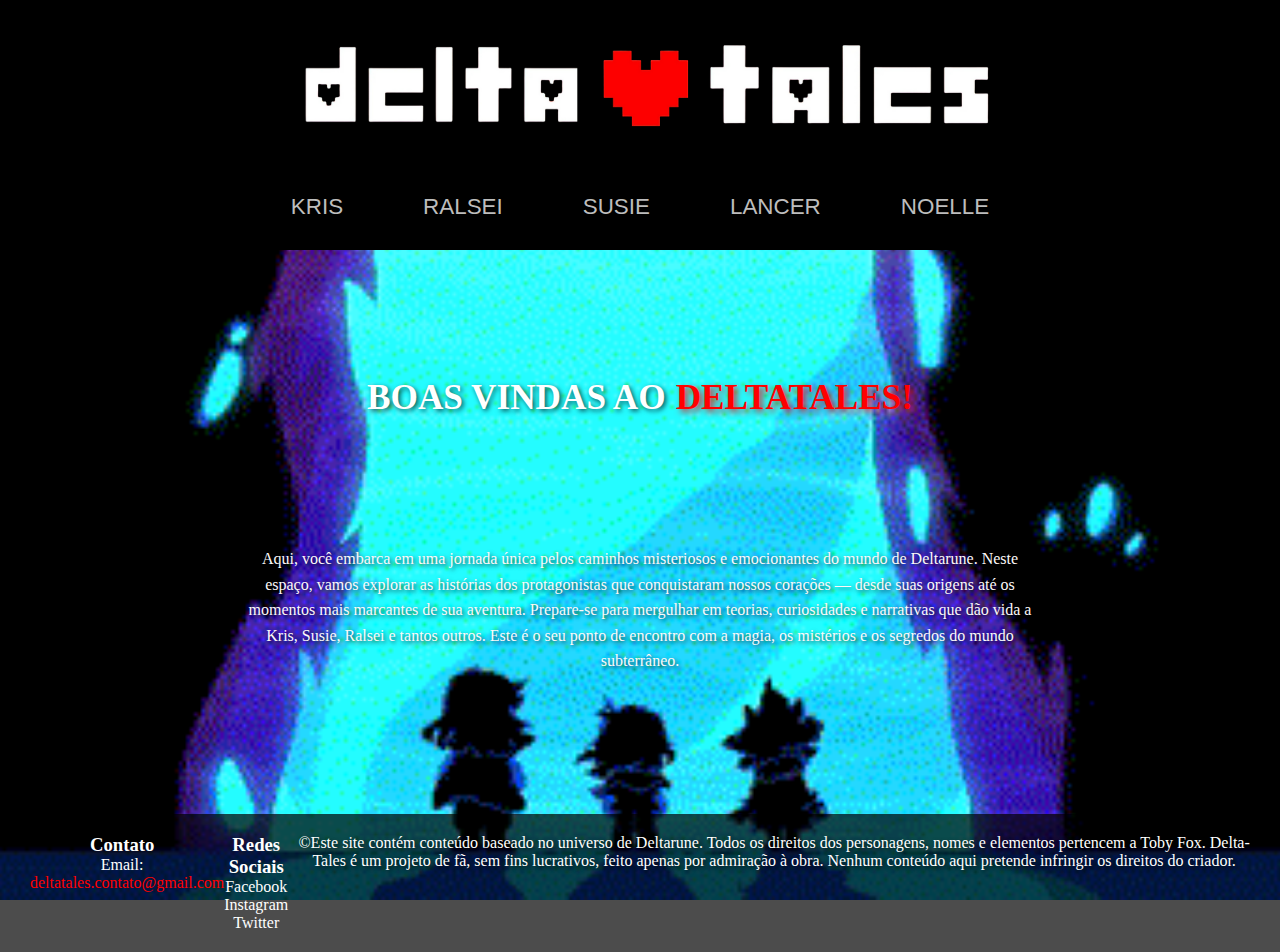
<file: index.html>
<!DOCTYPE html>
<html lang="pt-br">

<head>
    <meta charset="UTF-8">
    <meta name="viewport" content="width=device-width, initial-scale=1.0">
    <link rel="stylesheet" href="./src/css/estilo.css">
    <script src="./src/js/script.js"></script>
    <title>DeltaTales</title>
</head>

<body>
    <section id="container">
        <header>
            <nav>
                <!-- colocando imagem como parte da navegação -->
                <a href="./index.html" id="home">
                    <img src="./src/assets/logo.png" alt="">
                </a>
                <!-- lista dos personagens dentro do header -->
                <ul class="header-font">
                    <li><a href="./kris.html" id="kris">KRIS</a></li>
                    <li><a href="./ralsei.html" id="ralsei">RALSEI</a></li>
                    <li><a href="./susie.html" id="susie">SUSIE</a></li>
                    <li><a href="./lancer.html" id="lancer">LANCER</a></li>
                    <li><a href="./noelle.html" id="noelle">NOELLE</a></li>
                </ul>
            </nav>
        </header>

    </section>

    <!-- adicionando título principal -->
    <h2 id="recepcao">BOAS VINDAS AO<span>DELTATALES!</span></h2>

        <!-- adicionando texto -->
    <section class="texto">
        <P>
            Aqui, você embarca em uma jornada única pelos caminhos misteriosos e emocionantes do mundo de Deltarune.
            Neste espaço, vamos explorar as histórias dos protagonistas que conquistaram nossos corações — desde suas
            origens até os momentos mais marcantes de sua aventura. Prepare-se para mergulhar em teorias, curiosidades e
            narrativas que dão vida a Kris, Susie, Ralsei e tantos outros. Este é o seu ponto de encontro com a magia,
            os mistérios e os segredos do mundo subterrâneo.
        </P>
    </section>

    <div class="fundo">

    </div>
    <!-- informações do footer -->
    <footer>
        <div class="footer-content">
            <div class=contato>
                <h3>Contato</h3>
                <ul>
                    <!-- adicionando link ao email -->
                    <li><a href="https://mail.google.com/mail/u/4/#search/deltatales.contato%40gmail.com"
                            id="gmail">Email: <span id="contato">deltatales.contato@gmail.com</span></a></li>
            </div>
            <div class="redes-sociais">
                <h3>Redes Sociais</h3>
                <ul>
                    <!-- adicionando links das páginas -->
                    <li><a href="https://web.facebook.com/profile.php?id=61577669253571&sk=about_details"
                            id="facebook">Facebook</a></li>
                    <li><a href="https://www.instagram.com/delta_tales.ofc/" id=instagram>Instagram</a></li>
                    <li><a href="https://x.com/DELTA__TALES" id="twitter">Twitter</a></li>
                </ul>
            </div>
            <div class="direitos">
                <p>&copy;Este site contém conteúdo baseado no universo de Deltarune. Todos os direitos dos personagens,
                    nomes e elementos pertencem a Toby Fox. Delta-Tales é um projeto de fã, sem fins lucrativos, feito
                    apenas por admiração à obra. Nenhum conteúdo aqui pretende infringir os direitos do criador.</p>
            </div>
        </div>


    </footer>
    </section>

</body>

</html>
</file>
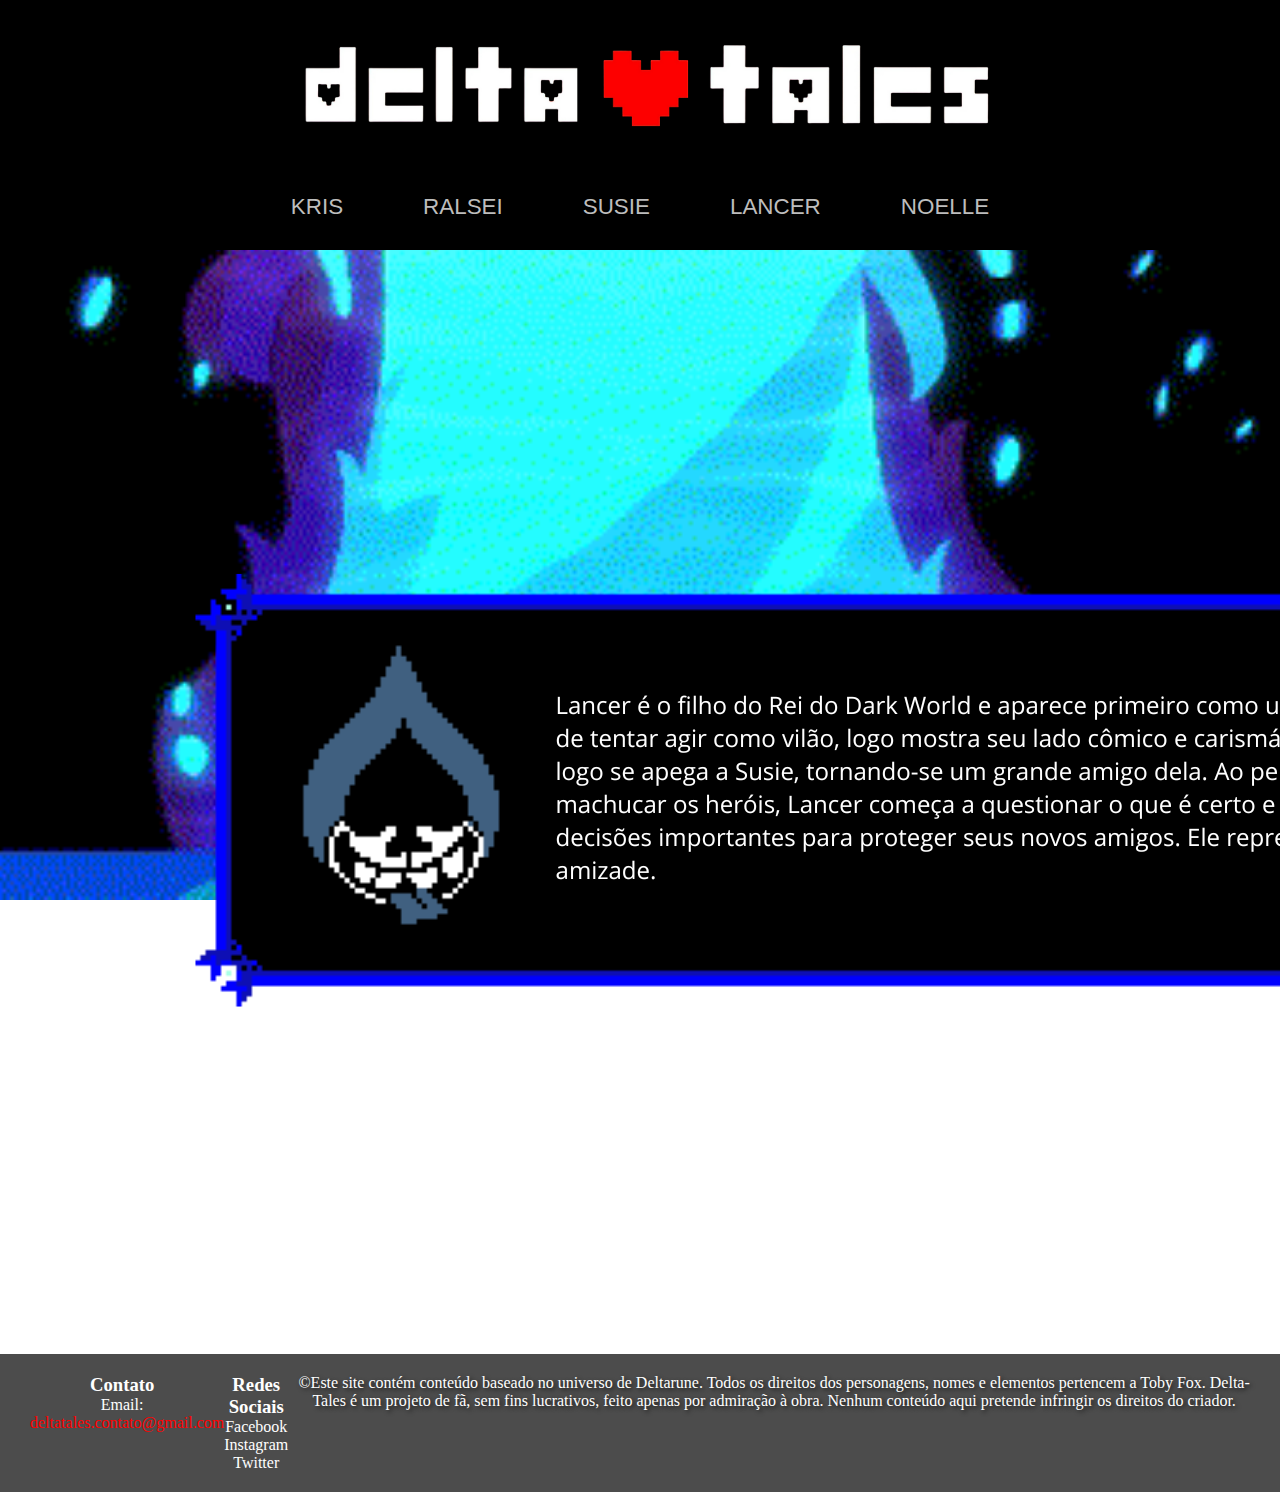
<file: lancer.html>
<!DOCTYPE html>
<html lang="pt-br">

<head>
    <meta charset="UTF-8">
    <meta name="viewport" content="width=device-width, initial-scale=1.0">
    <link rel="stylesheet" href="./src/css/estilo.css">
    <script src="./src/js/script.js"></script>
    <title>LANCER</title>
</head>

<body>
    <section id="container">
        <header>
            <nav>
                <a href="./index.html" id="home">
                    <img src="./src/assets/logo.png" alt="">
                </a>
                <ul class="header-font">
                    <li><a href="./kris.html" id="kris">KRIS</a></li>
                    <li><a href="./ralsei.html" id="ralsei">RALSEI</a></li>
                    <li><a href="./susie.html" id="susie">SUSIE</a></li>
                    <li><a href="./lancer.html" id="lancer">LANCER</a></li>
                    <li><a href="./noelle.html" id="noelle">NOELLE</a></li>
                </ul>
            </nav>
        </header>



        <div class="personagem">
            <picture>
                <source media="(max-width: 1010px)" srcset="./src/assets/textlancer.png">
                <img src="./src/assets/lancer.png" alt="">
            </picture>
        </div>



        <footer>
            <div class="footer-content">
                <div class=contato>
                    <h3>Contato</h3>
                    <ul>
                        <!-- adicionando link ao email -->
                        <li><a href="https://mail.google.com/mail/u/4/#search/deltatales.contato%40gmail.com"
                                id="gmail">Email: <span id="contato">deltatales.contato@gmail.com</span></a></li>
                </div>
                <div class="redes-sociais">
                    <h3>Redes Sociais</h3>
                    <ul>
                        <!-- adicionando links das páginas -->
                        <li><a href="https://web.facebook.com/profile.php?id=61577669253571&sk=about_details"
                                id="facebook">Facebook</a></li>
                        <li><a href="https://www.instagram.com/delta_tales.ofc/" id=instagram>Instagram</a></li>
                        <li><a href="https://x.com/DELTA__TALES" id="twitter">Twitter</a></li>
                    </ul>
                </div>
                <div class="direitos">
                    <p>&copy;Este site contém conteúdo baseado no universo de Deltarune. Todos os direitos dos personagens,
                        nomes e elementos pertencem a Toby Fox. Delta-Tales é um projeto de fã, sem fins lucrativos, feito
                        apenas por admiração à obra. Nenhum conteúdo aqui pretende infringir os direitos do criador.</p>
                </div>
            </div>


        </footer>

    </section>


</body>

</html>
</file>
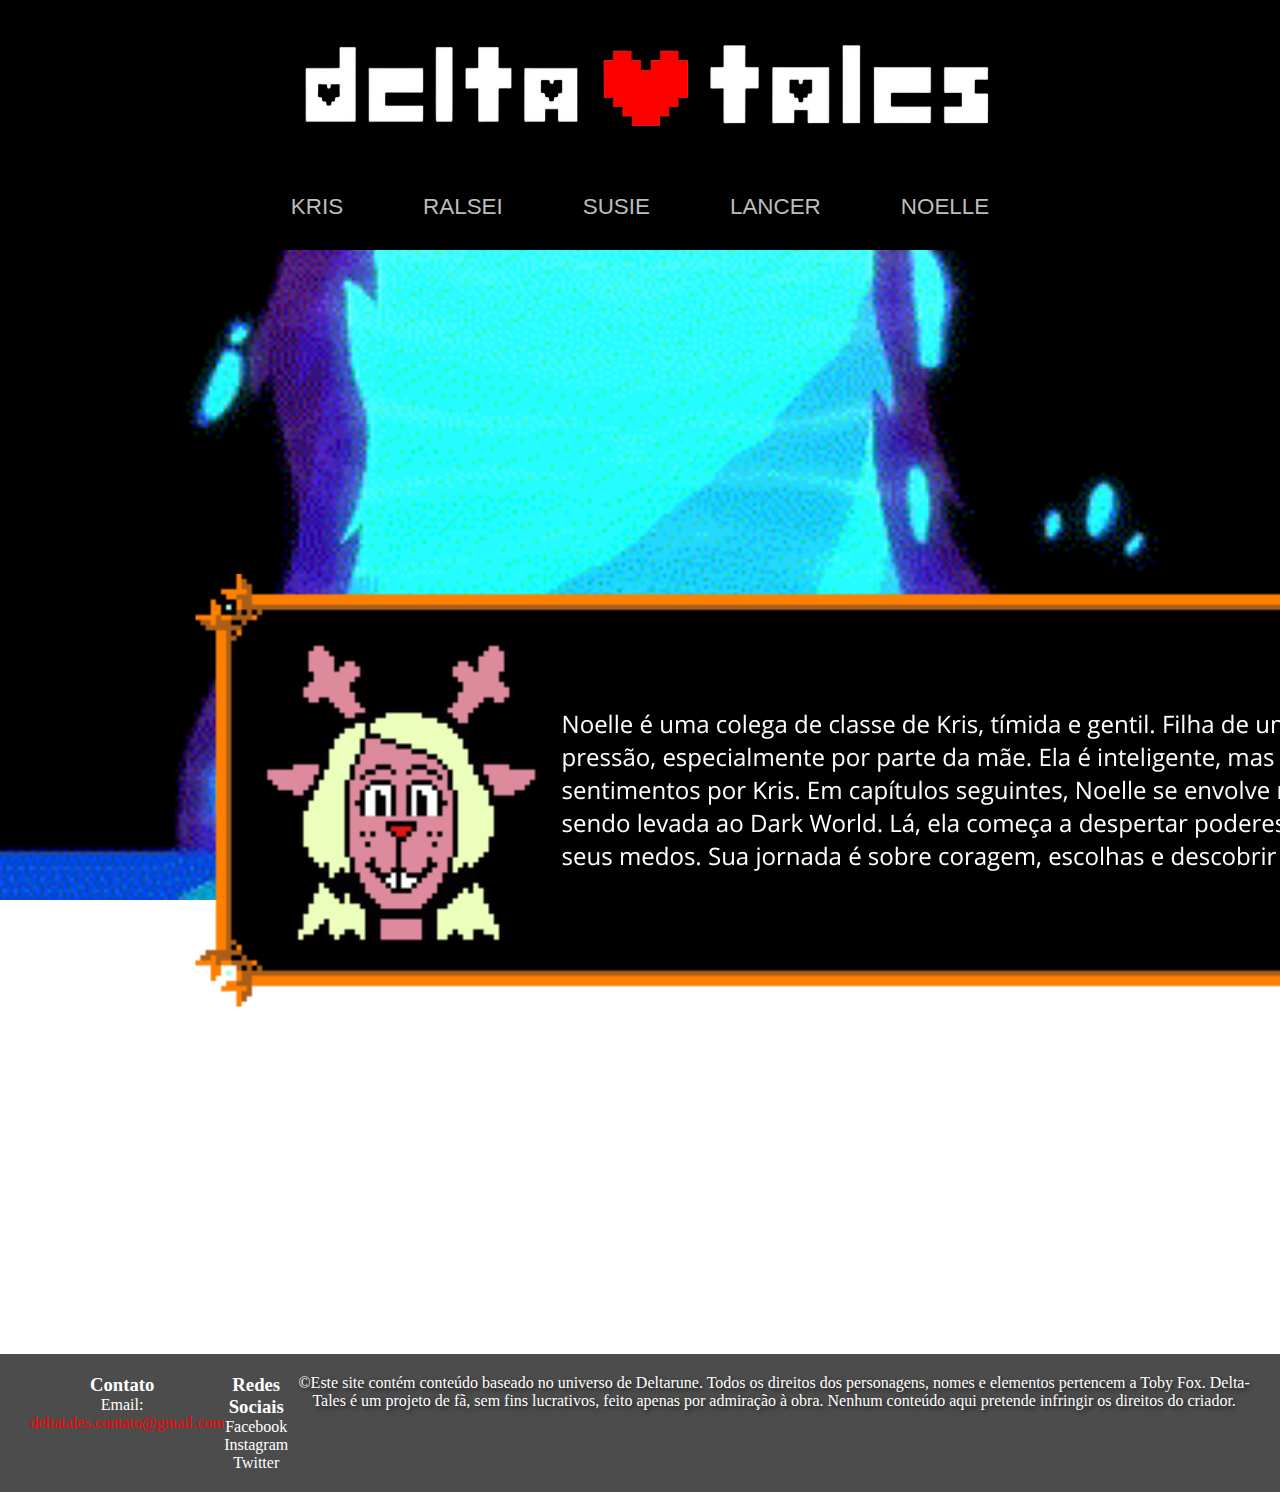
<file: noelle.html>
<!DOCTYPE html>
<html lang="pt-br">

<head>
    <meta charset="UTF-8">
    <meta name="viewport" content="width=device-width, initial-scale=1.0">
    <link rel="stylesheet" href="./src/css/estilo.css">
    <script src="./src/js/script.js"></script>
    <title>NOELLE</title>
</head>

<body>
    <section id="container">
        <header>
            <nav>
                <a href="./index.html" id="home">
                    <img src="./src/assets/logo.png" alt="">
                </a>
                <ul class="header-font">
                    <li><a href="./kris.html" id="kris">KRIS</a></li>
                    <li><a href="./ralsei.html" id="ralsei">RALSEI</a></li>
                    <li><a href="./susie.html" id="susie">SUSIE</a></li>
                    <li><a href="./lancer.html" id="lancer">LANCER</a></li>
                    <li><a href="./noelle.html" id="noelle">NOELLE</a></li>
                </ul>
            </nav>
        </header>



        <div class="personagem">
            <picture>
                <source media="(max-width: 1010px)" srcset="./src/assets/textnoelle.png">
                <img src="./src/assets/noelle.png" alt="">
            </picture>
        </div>



        <footer>
            <div class="footer-content">
                <div class=contato>
                    <h3>Contato</h3>
                    <ul>
                        <!-- adicionando link ao email -->
                        <li><a href="https://mail.google.com/mail/u/4/#search/deltatales.contato%40gmail.com"
                                id="gmail">Email: <span id="contato">deltatales.contato@gmail.com</span></a></li>
                </div>
                <div class="redes-sociais">
                    <h3>Redes Sociais</h3>
                    <ul>
                        <!-- adicionando links das páginas -->
                        <li><a href="https://web.facebook.com/profile.php?id=61577669253571&sk=about_details"
                                id="facebook">Facebook</a></li>
                        <li><a href="https://www.instagram.com/delta_tales.ofc/" id=instagram>Instagram</a></li>
                        <li><a href="https://x.com/DELTA__TALES" id="twitter">Twitter</a></li>
                    </ul>
                </div>
                <div class="direitos">
                    <p>&copy;Este site contém conteúdo baseado no universo de Deltarune. Todos os direitos dos personagens,
                        nomes e elementos pertencem a Toby Fox. Delta-Tales é um projeto de fã, sem fins lucrativos, feito
                        apenas por admiração à obra. Nenhum conteúdo aqui pretende infringir os direitos do criador.</p>
                </div>
            </div>


        </footer>

    </section>


</body>

</html>
</file>
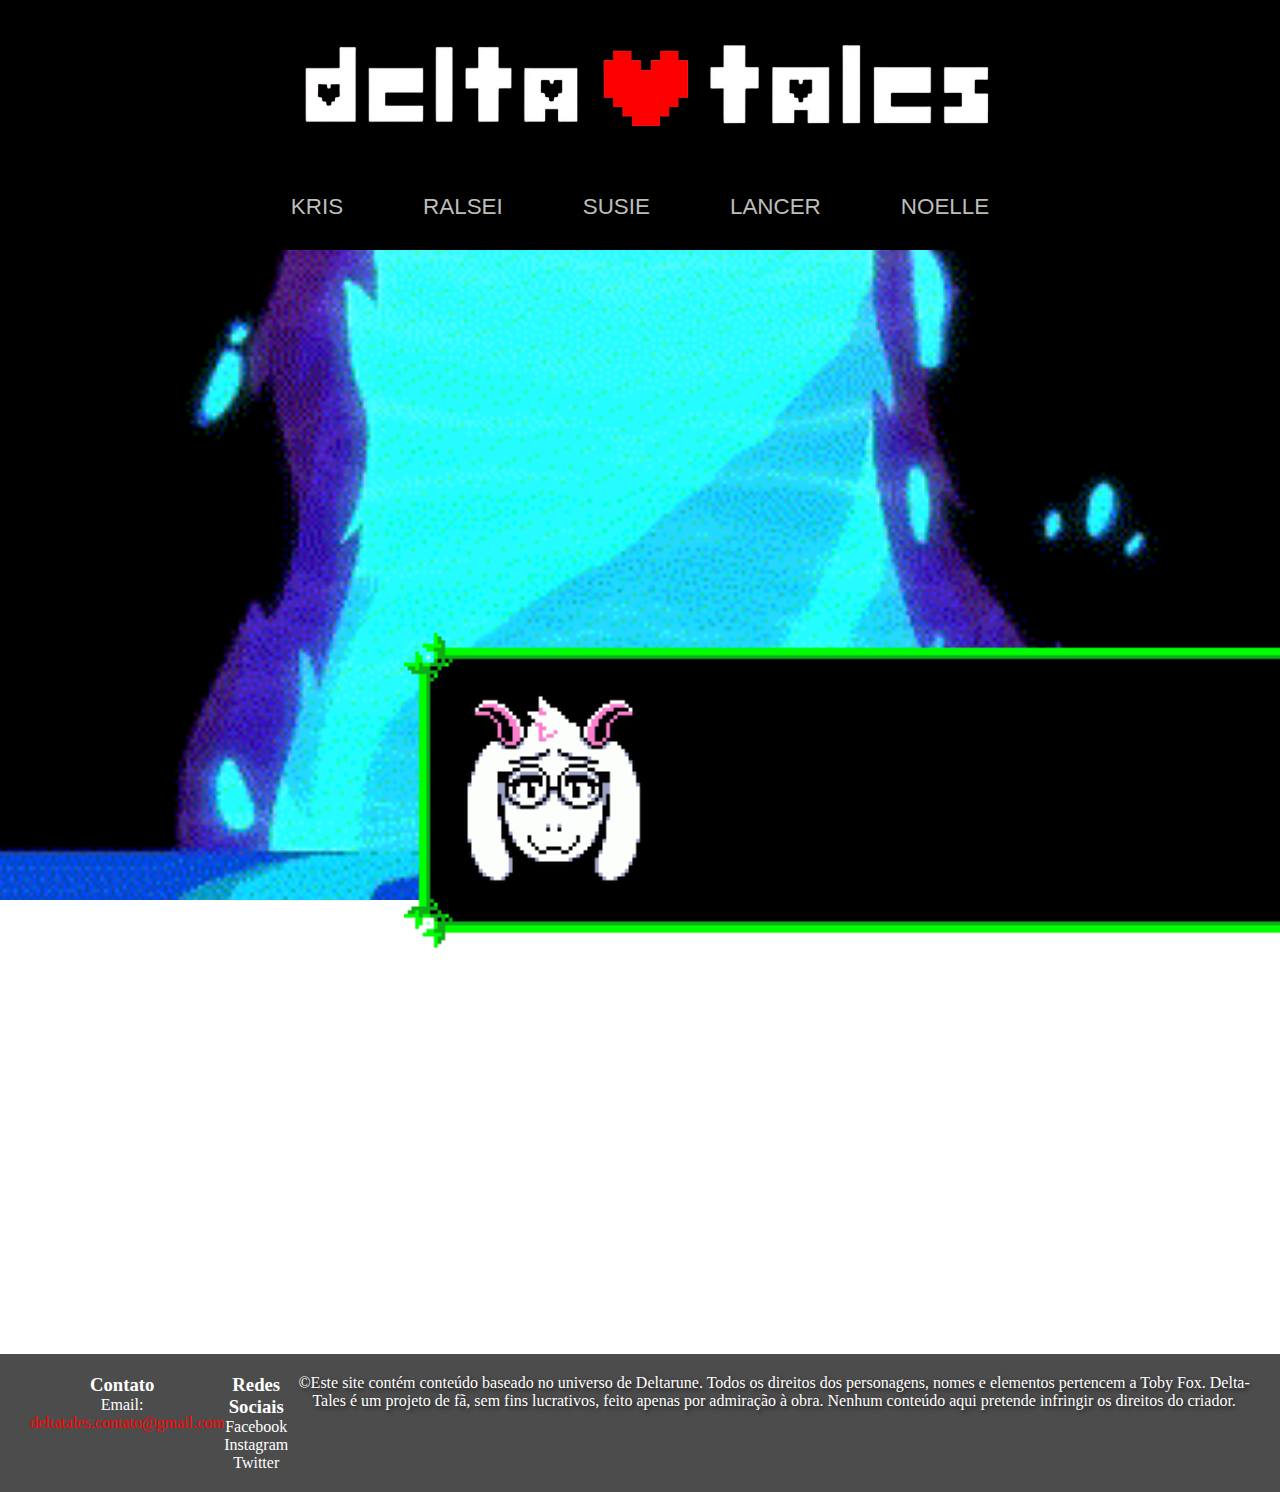
<file: ralsei.html>
<!DOCTYPE html>
<html lang="pt-br">

<head>
    <meta charset="UTF-8">
    <meta name="viewport" content="width=device-width, initial-scale=1.0">
    <link rel="stylesheet" href="./src/css/estilo.css">
    <script src="./src/js/script.js"></script>
    <title>RALSEI</title>
</head>

<body>
    <section id="container">
        <header>
            <nav>
                <a href="./index.html" id="home">
                    <img src="./src/assets/logo.png" alt="">
                </a>
                <ul class="header-font">
                    <li><a href="./kris.html" id="kris">KRIS</a></li>
                    <li><a href="./ralsei.html" id="ralsei">RALSEI</a></li>
                    <li><a href="./susie.html" id="susie">SUSIE</a></li>
                    <li><a href="./lancer.html" id="lancer">LANCER</a></li>
                    <li><a href="./noelle.html" id="noelle">NOELLE</a></li>
                </ul>
            </nav>
        </header>



        <div class="personagem">
            <picture>
                <source media="(max-width: 1010px)" srcset="./src/assets/textralsei.png">
                <img src="./src/assets/ralsei.png" alt="">
            </picture>

        </div>



        <footer>
            <div class="footer-content">
                <div class=contato>
                    <h3>Contato</h3>
                    <ul>
                        <!-- adicionando link ao email -->
                        <li><a href="https://mail.google.com/mail/u/4/#search/deltatales.contato%40gmail.com"
                                id="gmail">Email: <span id="contato">deltatales.contato@gmail.com</span></a></li>
                </div>
                <div class="redes-sociais">
                    <h3>Redes Sociais</h3>
                    <ul>
                        <!-- adicionando links das páginas -->
                        <li><a href="https://web.facebook.com/profile.php?id=61577669253571&sk=about_details"
                                id="facebook">Facebook</a></li>
                        <li><a href="https://www.instagram.com/delta_tales.ofc/" id=instagram>Instagram</a></li>
                        <li><a href="https://x.com/DELTA__TALES" id="twitter">Twitter</a></li>
                    </ul>
                </div>
                <div class="direitos">
                    <p>&copy;Este site contém conteúdo baseado no universo de Deltarune. Todos os direitos dos personagens,
                        nomes e elementos pertencem a Toby Fox. Delta-Tales é um projeto de fã, sem fins lucrativos, feito
                        apenas por admiração à obra. Nenhum conteúdo aqui pretende infringir os direitos do criador.</p>
                </div>
            </div>


        </footer>

    </section>

</body>

</html>
</file>
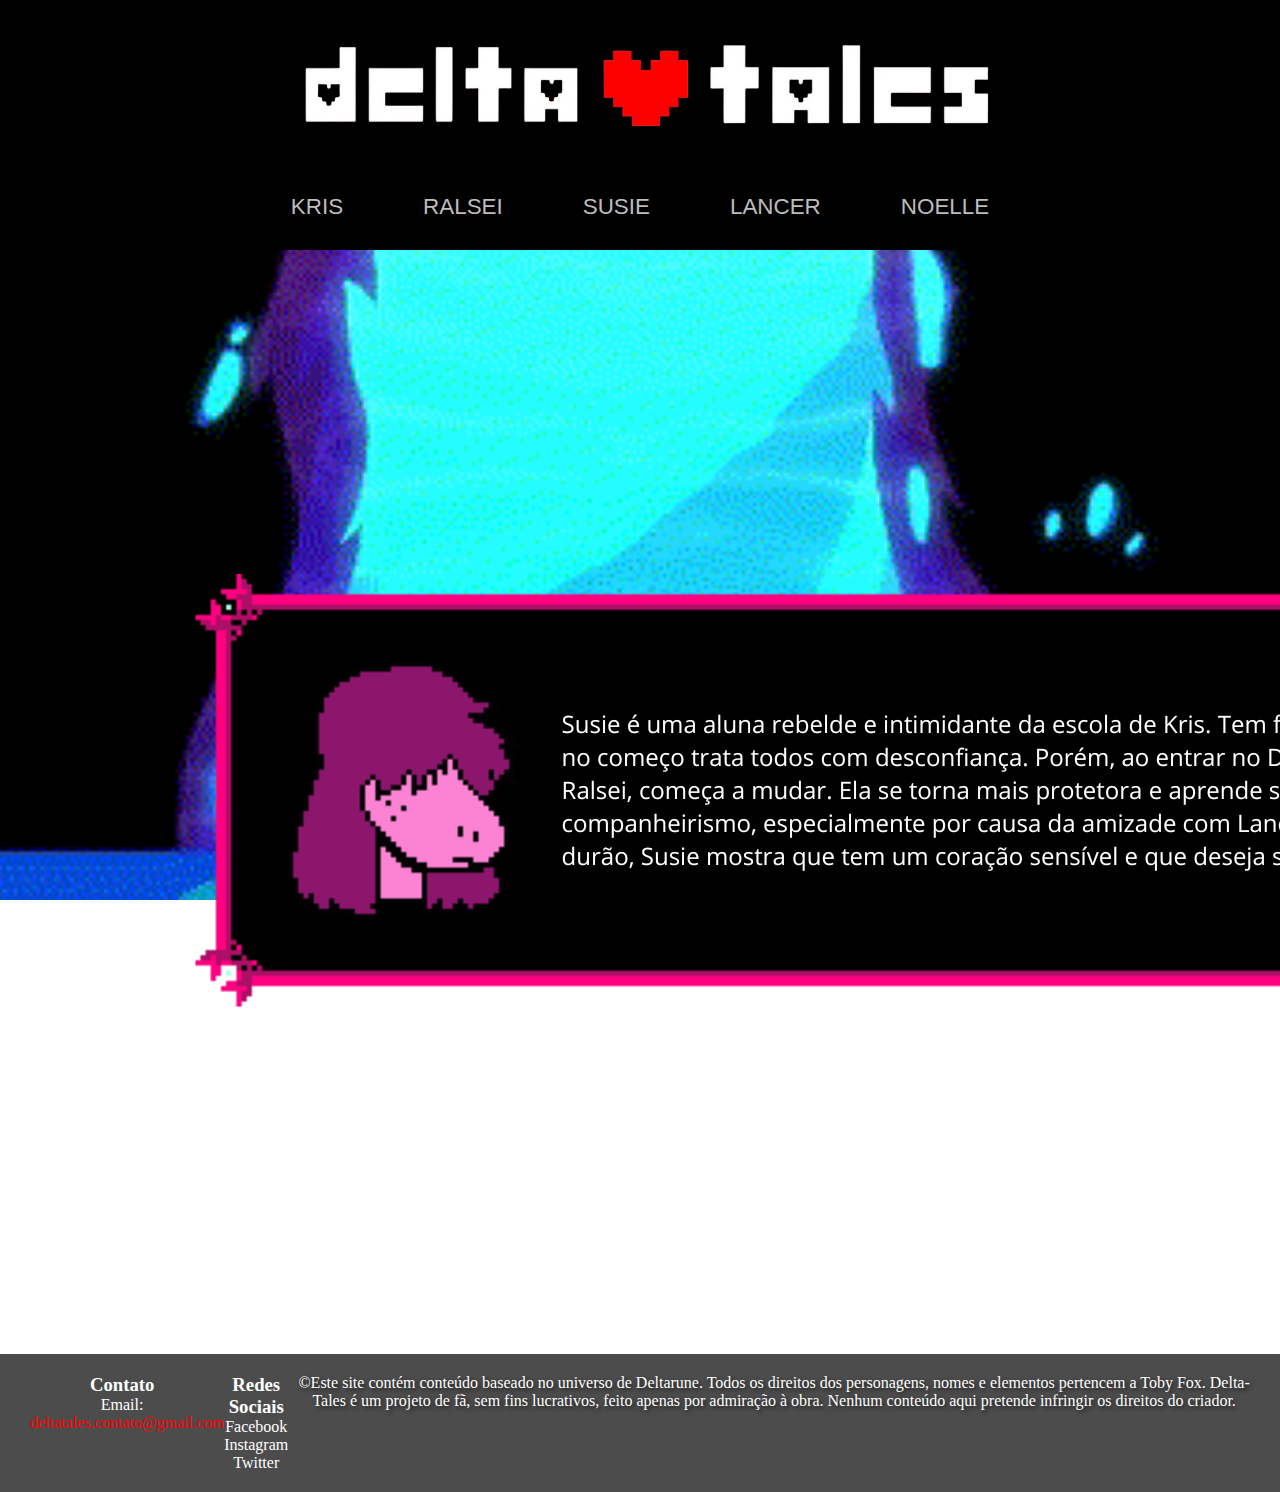
<file: susie.html>
<!DOCTYPE html>
<html lang="pt-br">

<head>
    <meta charset="UTF-8">
    <meta name="viewport" content="width=device-width, initial-scale=1.0">
    <link rel="stylesheet" href="./src/css/estilo.css">
    <script src="./src/js/script.js"></script>
    <title>SUSIE</title>
</head>

<body>
    <section id="container">
        <header>
            <nav>
                <a href="./index.html" id="home">
                    <img src="./src/assets/logo.png" alt="">
                </a>
                </a>
                <ul class="header-font">
                    <li><a href="./kris.html" id="kris">KRIS</a></li>
                    <li><a href="./ralsei.html" id="ralsei">RALSEI</a></li>
                    <li><a href="./susie.html" id="susie">SUSIE</a></li>
                    <li><a href="./lancer.html" id="lancer">LANCER</a></li>
                    <li><a href="./noelle.html" id="noelle">NOELLE</a></li>
                </ul>
            </nav>
        </header>



        <div class="personagem">
            <picture>
                <source media="(max-width: 1010px)" srcset="./src/assets/textsusie.png">
                <img src="./src/assets/susie.png" alt="">
            </picture>

        </div>



        <footer>
            <div class="footer-content">
                <div class=contato>
                    <h3>Contato</h3>
                    <ul>
                        <!-- adicionando link ao email -->
                        <li><a href="https://mail.google.com/mail/u/4/#search/deltatales.contato%40gmail.com"
                                id="gmail">Email: <span id="contato">deltatales.contato@gmail.com</span></a></li>
                </div>
                <div class="redes-sociais">
                    <h3>Redes Sociais</h3>
                    <ul>
                        <!-- adicionando links das páginas -->
                        <li><a href="https://web.facebook.com/profile.php?id=61577669253571&sk=about_details"
                                id="facebook">Facebook</a></li>
                        <li><a href="https://www.instagram.com/delta_tales.ofc/" id=instagram>Instagram</a></li>
                        <li><a href="https://x.com/DELTA__TALES" id="twitter">Twitter</a></li>
                    </ul>
                </div>
                <div class="direitos">
                    <p>&copy;Este site contém conteúdo baseado no universo de Deltarune. Todos os direitos dos personagens,
                        nomes e elementos pertencem a Toby Fox. Delta-Tales é um projeto de fã, sem fins lucrativos, feito
                        apenas por admiração à obra. Nenhum conteúdo aqui pretende infringir os direitos do criador.</p>
                </div>
            </div>

        </footer>

    </section>


</body>

</html>
</file>
<file: src/css/estilo.css>
@import url('https://fonts.googleapis.com/css2?family=Comic+Relief:wght@400;700&display=swap');


*{
margin:0;
padding:0;
box-sizing: border-box;

}
html{
    scroll-behavior: smooth;
}

html, body{
    height:100%;
    display:flex;
    flex-direction: column;
}

body {
    margin:0;
    background: url('../assets/fundo.gif') no-repeat center center fixed;
    background-size: cover;
    min-height: 100vh; 
    padding: 0px;
    color: white;
    text-align: center;
    display:flex;
    flex-direction:column;
  }

  #container {
    flex:1;
    display:flex;
    flex-direction:column;
  }



header{
    background:black;
    color:white;
    padding:20px;
    display:flex;
    justify-content: center;
    position:sticky;
    top:0;
    z-index:1000;
    width:100%
}

header .scrolled{
    padding: 10px 20px;
}

header.scrolled #home img{
    height:0;
    opacity:0;
    transition: all 0.3s ease;
}

header.scrolled .header-font {
    margin-top:0;
}

#home img{
    width: 100%;
    height: 150px;
    margin-bottom: 10px;
    border-radius: 30px;
    object-fit: cover;
    transition: all 0.3s ease;
}

header.scrolled #home img{
    height:0;
    opacity: 0;
    transition:all 0.3s ease;
}

header nav ul {
    list-style: none;
    padding: 0;
    margin: 10px;
    display: flex;
    gap: 80px;
    font-family:Impact, Haettenschweiler, 'Arial Narrow Bold', sans-serif;
}

header nav ul li a {
    color: #bdbdbd;
    text-decoration: none;
    display: inline-block;
    transition: 0.2s;
    font-size: 1.4em;

}


#kris:hover {
    color: rgb(21, 220, 255);
    /* Muda cor ao passar o mouse */
    transform: scale(1.05);
    text-shadow:rgb(21, 220, 255); ;

}

#ralsei:hover {
    color: rgb(36, 180, 0);
    /* Muda cor ao passar o mouse */
    transform: scale(1.05);

}

#susie:hover {
    color: rgb(223, 0, 204);
    /* Muda cor ao passar o mouse */
    transform: scale(1.05);
}

#lancer:hover {
    color: rgb(0, 38, 255);
    /* Muda cor ao passar o mouse */
    transform: scale(1.05);
}

#noelle:hover {
    color: #D37D55;
    /* Muda cor ao passar o mouse */
    transform: scale(1.05);
}





.hamburguer {
    cursor: pointer;
    position: relative;
    /* posição, no caso 2 seria acima do 1 e abaixo de 3,4... */
    z-index: 2;
    /* display: none; */
    display: none;
}

.barra {
    display: block;
    width: 3rem;
    height: .3rem;
    background: white;
    margin:.5rem auto;
    border-radius: 1px;
    transition: .5s;
}

#recepcao{
    font-size: 2.2rem;
    margin: 10%;
    display: flex;
    justify-content: center;
    align-items: center;
    text-shadow: 2px 2px 5px rgba(0, 0, 0, 0.7);
}

.texto{

    text-align: center;        /* Centraliza o texto */
    max-width: 800px;          /* Largura máxima pra não ficar gigante */
    margin: 0 auto 40px auto;  /* Centraliza na horizontal */
    font-size: 16px;
    background-color: transparent; /* Fundo transparente */
    color: rgb(252, 249, 249);              /* Mude se estiver com fundo escuro */
    line-height: 1.6;
    padding-bottom:100px;
    margin-bottom:20px;
}  


h2 {
   color:white;
}

h2 span{
    text-shadow: 3px 3px 6px rgba(255, 0, 0, 0.8);
}

p{
    text-shadow: 2px 2px 4px rgba(0, 0, 0, 0.7);
}

span{
color: red;
margin-left:10px;
}



footer{
    background-color: rgba(0, 0, 0, 0.7);
    color: white;
    margin-top: 20px;
    width: 100%;
    padding:20px;
}


footer ul{
    list-style: none;
}

footer ul li a{
    color:white;
    text-decoration: none;
}

.footer-content{
    display:flex;
    justify-content: space-around;

}
</file>
